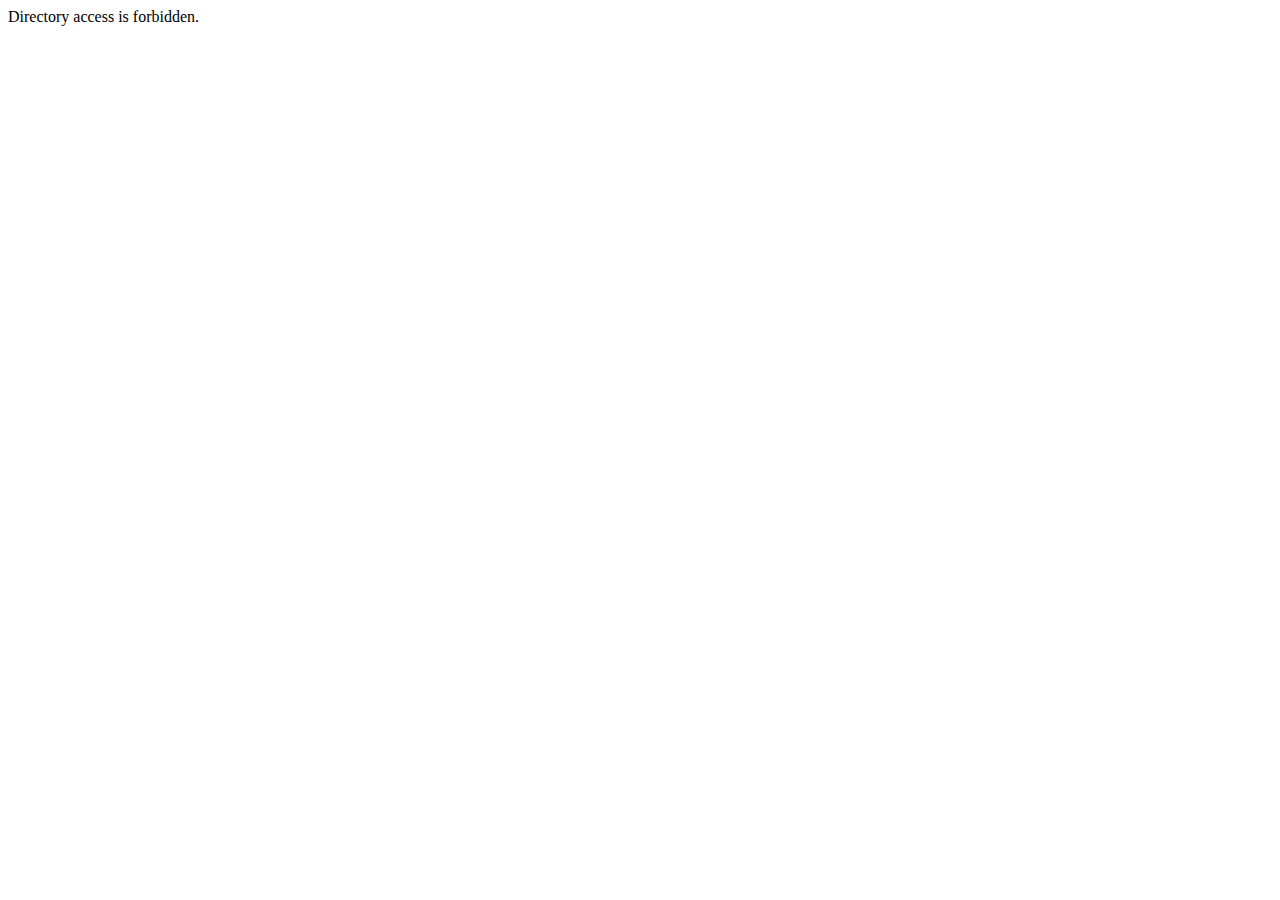
<file: aplikasi-kasbon-ui-web/src/main/webapp/application/index.html>
<!--

    Copyright (C) 2011 ArtiVisi Intermedia <info@artivisi.com>

    Licensed under the Apache License, Version 2.0 (the "License");
    you may not use this file except in compliance with the License.
    You may obtain a copy of the License at

            http://www.apache.org/licenses/LICENSE-2.0

    Unless required by applicable law or agreed to in writing, software
    distributed under the License is distributed on an "AS IS" BASIS,
    WITHOUT WARRANTIES OR CONDITIONS OF ANY KIND, either express or implied.
    See the License for the specific language governing permissions and
    limitations under the License.

-->
<html>
<head>
<title>403 Forbidden</title>
</head>
<body>

<p>Directory access is forbidden.</p>

</body>
</html>
</file>
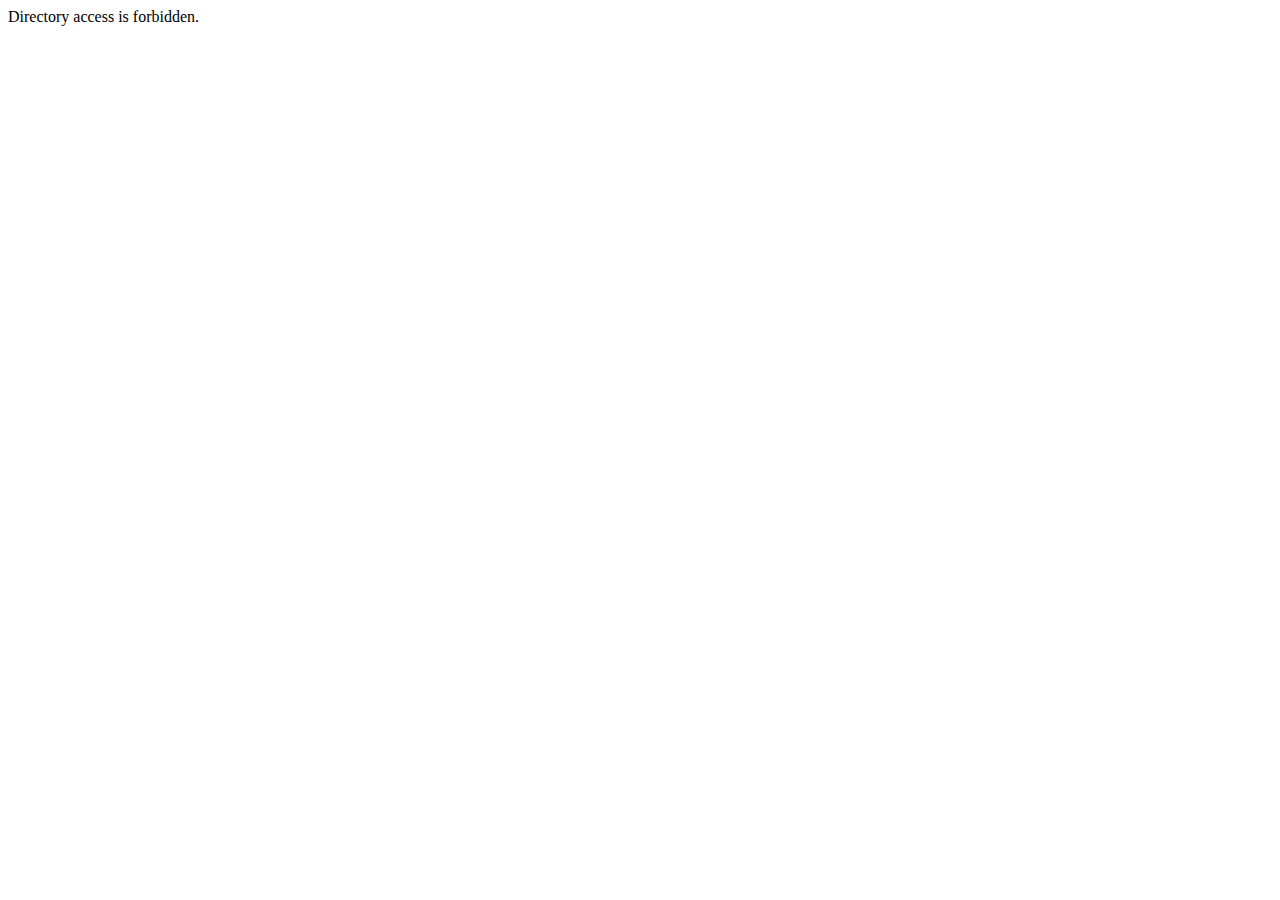
<file: aplikasi-kasbon-ui-web/src/main/webapp/application/cache/index.html>
<!--

    Copyright (C) 2011 ArtiVisi Intermedia <info@artivisi.com>

    Licensed under the Apache License, Version 2.0 (the "License");
    you may not use this file except in compliance with the License.
    You may obtain a copy of the License at

            http://www.apache.org/licenses/LICENSE-2.0

    Unless required by applicable law or agreed to in writing, software
    distributed under the License is distributed on an "AS IS" BASIS,
    WITHOUT WARRANTIES OR CONDITIONS OF ANY KIND, either express or implied.
    See the License for the specific language governing permissions and
    limitations under the License.

-->
<html>
<head>
	<title>403 Forbidden</title>
</head>
<body>

<p>Directory access is forbidden.</p>

</body>
</html>
</file>
